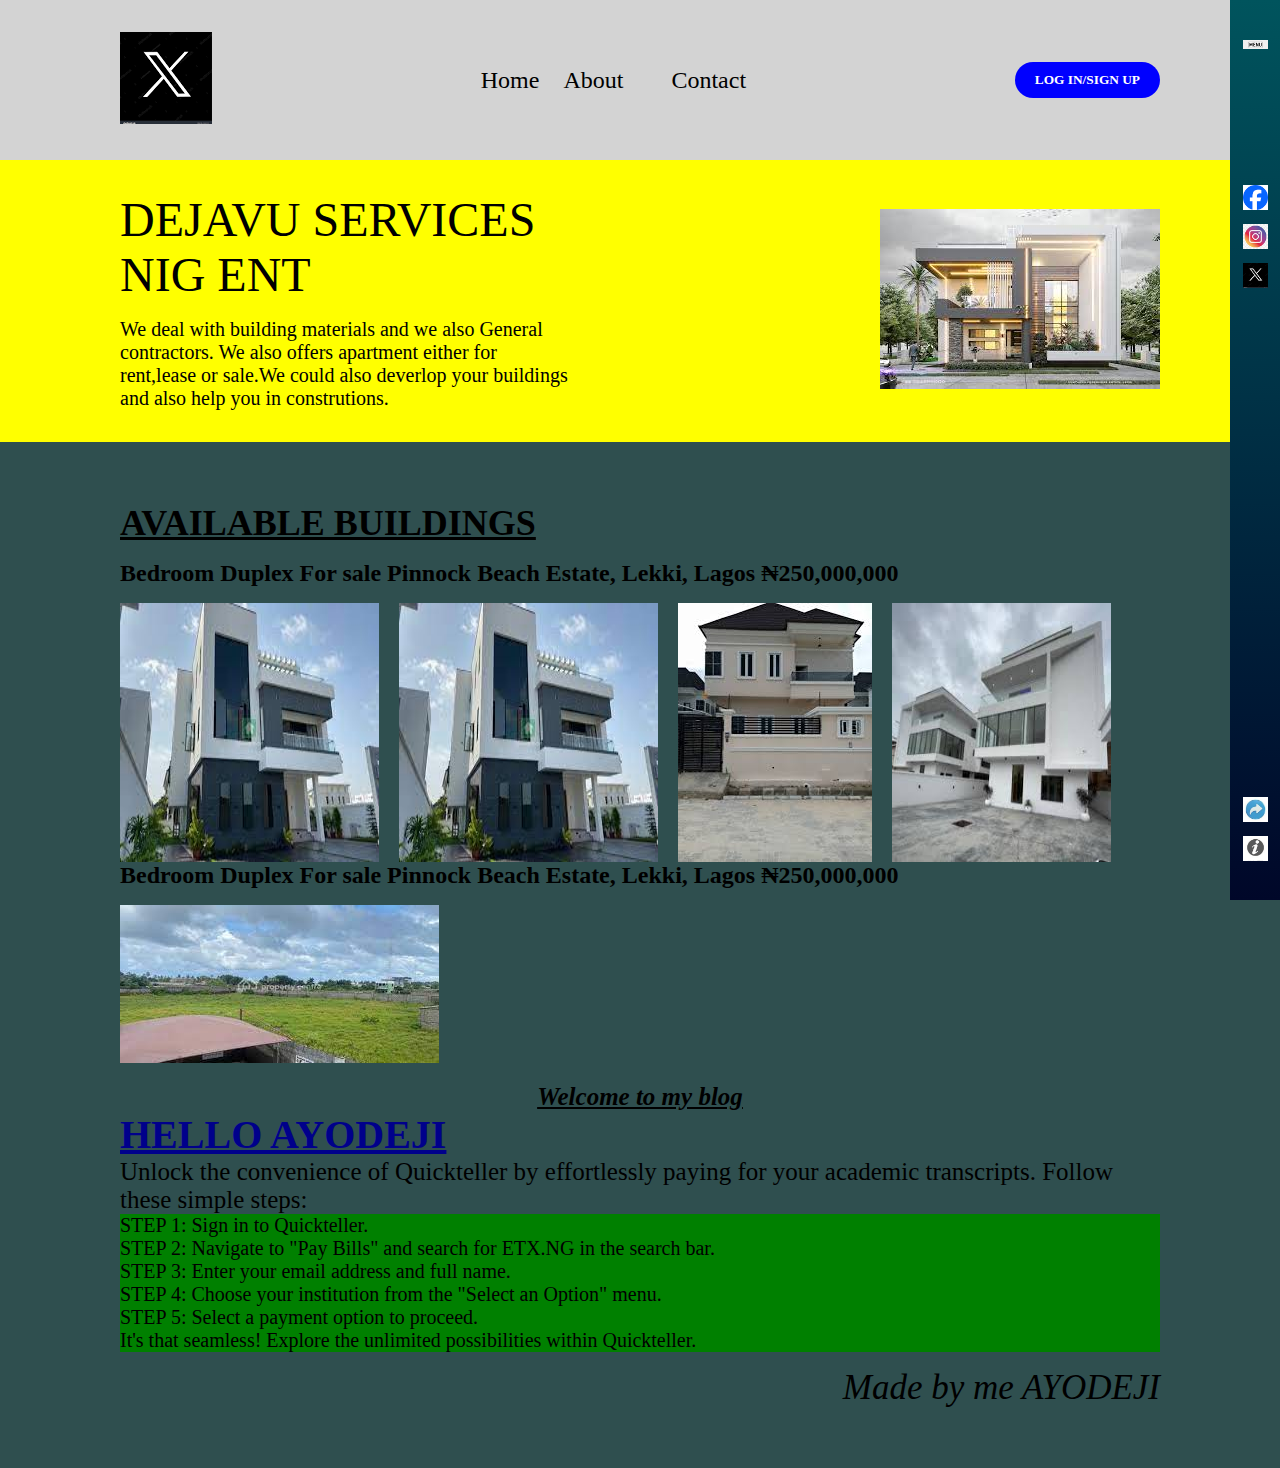
<file: index.html>
<!DOCTYPE html>
<html lang="en">
  <head>
    <meta charset="UTF-8" />
    <meta name="viewport" content="width=device-width, initial-scale=1.0">
    <title>home page</title>
    <link rel="stylesheet" href="style.css">
  </head>
  <body>
           <header>
            <section class="header-section">
              <div class="logo-container">
                <img src="./assests/images/x.png">
              </div>
              
              <div class="nav-menu">
                <ul class="unordered-list">
                  <li><a href="#">Home</a></li>
                  <li><a href="./aboutme.html" target="_about">About</a></li>
                  <li><a href=""></a></li>
                  <li><a href="./contactme.html" target="_contact">Contact</a></li>
                </ul>
              </div>
              
              <div class="header-button-container">
                <button class="headerButton">LOG IN/SIGN UP</button>
              </div>
            </section>
           </header>   

           <section class="hero-section">
            <div class="hero-container">
              <div class="left-hero-container">
                <div class="hero-title"><hi>DEJAVU SERVICES NIG ENT</hi></div>
                <div class="hero-description">
                <p> We deal with building materials and we also General contractors.
                  We also offers apartment either for rent,lease or sale.We could also deverlop your buildings
                  and also help you in construtions.
                </p>
                </div>
              </div>
            </div>
            <div class="right-hero-container">
                <img src="./assests/images/house.jpeg">
            </div>
           </section>
            
        <div class="all-container">
          <section class="details-section">
            <div class="detail-container">
              <div class="twoyourba"><h2> AVAILABLE BUILDINGS</h2></div>
              <div class="topcandidatecont">  
                <div class="candidateAcontainer">
                <h2>Bedroom Duplex For sale
                  Pinnock Beach Estate, Lekki, Lagos
                 ₦250,000,000</h2>
              </div>
              <div class="candidateAtext">
                  <img src="./assests/images/house2.jpeg">
                  <img src="./assests/images/house2.jpeg">
                  <img src="./assests/images/house5.jpeg">
                  <img src="./assests/images/house6.jpeg">

              </div>
  
              <div class="bottomcandidatecont">  
                <div class="candidateBcontainer">
                <h2>Bedroom Duplex For sale
                  Pinnock Beach Estate, Lekki, Lagos
                 ₦250,000,000</h2>
              </div>
              <div class="candidateBtext">
                  <img src="./assests/images/lekki land.jpeg">
              </div>
            </div>
            <div class="side-bar">
                  <img src="assests/images/menu.png" class="menu">

                  <div class="social-media">
                    <a href="http://facebook.com" target="_blank"><img src="assests/images/fb.png"></a>
                    <a href="https://www.instagram.com/" target="_blank"><img src="assests/images/ht.jpeg"></a>
                    <a href="https://twitter.com/" target="_blank"></a><img src="assests/images/x.png">
                
                  </div>
                  <div class="useful-media">
                    <img src="assests/images/share.jpeg">
                    <img src="assests/images/info.jpeg">
                    
                
                  </div>
            </div>
  
                
    
            <section class="blog-section">
              <div class="sectionA">
                <p>Welcome to my blog</p>
              </div>
              <div class="sectionB">
                <h4> HELLO AYODEJI</h4>
              </div>
  
              <div class="sectionC">
                <p>
                  Unlock the convenience of Quickteller by effortlessly paying for your academic transcripts. 
                  Follow these simple steps:
                
                </p>
              </div>
              <div class="sectionD">
                <p>
                  STEP 1: Sign in to Quickteller.<br/>
                  STEP 2: Navigate to "Pay Bills" and search for ETX.NG in the search bar.<br/>
                  STEP 3: Enter your email address and full name.<br/>
                  STEP 4: Choose your institution from the "Select an Option" menu.<br/>
                  STEP 5: Select a payment option to proceed.<br/>
                </p>
                <p>
                  It's that seamless! Explore the unlimited possibilities within Quickteller.
                </p>
              </div>
  
              <div>
                
              </div>
              <div>
              
              </div>
            </section>
  
    
        </div>
           
    
      

      
      

      <section class="footersection">
        <div>
          <p>Made by me AYODEJI</p>
        </div>
      </section>

    
  </body>
</html>
</file>
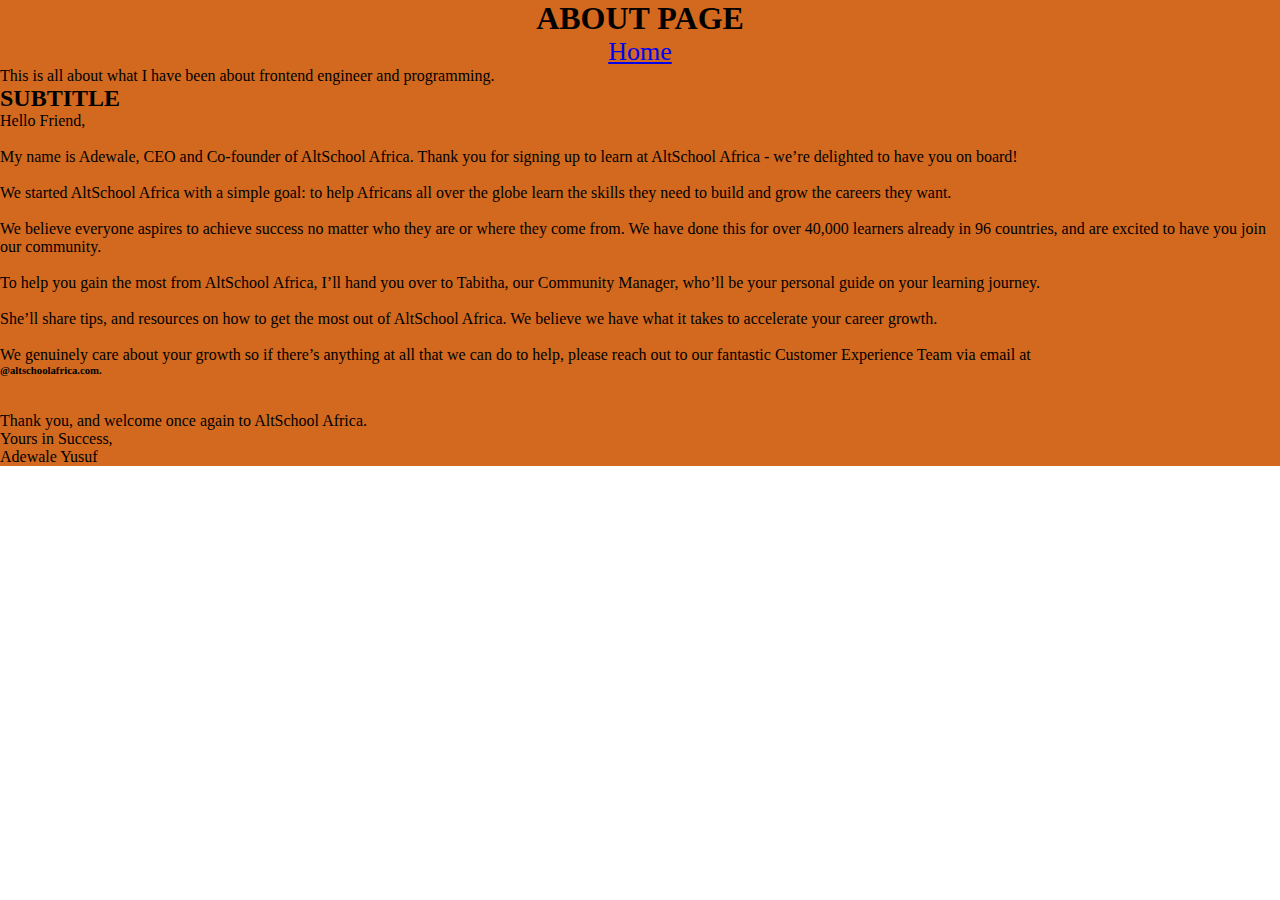
<file: aboutme.html>
<!DOCTYPE html>
<html lang="en">

<head>
    <meta charset="UTF-8">
    <meta name="viewport" content="width=device-width, initial-scale=1.0">
    <title>about page</title>
    <link rel="stylesheet" href="style.css">
</head>

        
       <body>
         <div class="allabout">
            <div class="about-container">
                <h1>ABOUT PAGE</h1>
            </div>
            <section>
                <nav class="nav">
                   
                    <a href="../">Home</a>
                
                </nav>
                </header>
                <p>This is all about what I have been about frontend engineer
                    and programming.
    
                </p>
                <main class="main">
                    <article>
                        <h2>SUBTITLE</h2>
                        <div class="hero-discription-container">
                            <p>Hello Friend,<br/>
                                <br/>
                                My name is Adewale, CEO and Co-founder of AltSchool Africa. Thank you for signing up to learn at
                                AltSchool Africa - we’re delighted to have you on board!<br/>
                                <br/>
                                We started AltSchool Africa with a simple goal: to help Africans all over the globe learn the
                                skills they need to build and grow the careers they want.<br/>
                                <br/>
                                We believe everyone aspires to achieve success no matter who they are or where they come from.
                                We have done this for over 40,000 learners already in 96 countries, and are excited to have you
                                join our community.<br/>
                                <br/>
                                To help you gain the most from AltSchool Africa, I’ll hand you over to Tabitha, our Community
                                Manager, who’ll be your personal guide on your learning journey.<br/>
                                <br/>
                                She’ll share tips, and resources on how to get the most out of AltSchool Africa. We believe we
                                have what it takes to accelerate your career growth.<br/>
                                <br/>
                                We genuinely care about your growth so if there’s anything at all that we can do to help, please
                                reach out to our fantastic Customer Experience Team
                                via email at <h6>@altschoolafrica.com.</h6><br/>
                                <br/>
                                Thank you, and welcome once again to AltSchool Africa.
                                <br/>
                                Yours in Success,<br/>
                                Adewale Yusuf
                            </p>
                        </div>
         </div>


                </article>

            </main>

        </section>
    

</html>

       </body>
</file>
<file: style.css>
* {
    padding: 0;
    margin: 0;
    box-sizing: border-box;
    font-family: 'Times New Roman', Times, serif;
}

.header-section{
    width: 100%;
    height: auto;
    padding: 32px 120px;
    background-color:lightgray;
    display: flex;
    flex-direction: row;
    justify-content: space-between;
    align-items: center;
}

.logo-container{
   width: auto;
   position: ;

}

.nav-menu{
    width: fit-content;
    height: auto;
    font-size: 24px;
}
.unordered-list{
    display: flex;
    column-gap: 24px;
    list-style: none;
}

.unordered-list li a{
    text-decoration: none;
    color: black;
}
.unordered-list li a:hover{
    text-decoration: underline;
    color: blue;
}
.header-button-container{
    width: fit-content;
    height: auto;
    
}
.headerButton{
    background-color:blue;
    color: white;
    border-radius: 24px;
    padding: 10px 20px;
    border: none;
    font-weight: bold;
    text-align: center;
    cursor: pointer;
    text-decoration: none;
}

.headerButton :hover{
    background-color:white;
    color:blue;
}
.hero-section{
    width: 100%;
    height: auto;
    padding: 32px 120px;
    background-color:lightgray;
    display: flex;
    flex-direction: row;
    justify-content: space-between;
    align-items: center;
    background-color: yellow;
}

.hero-container{
    width: 100%;
    height: auto;
}

.left-hero-container{
    width: 60%;
    height: auto;
}

.hero-title{
    font-size:48px;
    margin-bottom: 16px;
    

}

.hero-description{
    font-size:20px;
    font-weight: 500;
}

.right-hero-container{
    max-width: 100%;
    height: auto;
    display: block;
}

.all-container{
    background-color: darkslategray;
}

.details-section{
    width: 100%;
    height: auto;
    padding: 60px 120px;
}

.detail-container{
    width: 100%;
    height: auto;
    display: flex;
    flex-direction: column;
    column-gap: 24px;
}

.twoyourba{
    font-size: 24px;
    margin-bottom: 16px;
    text-decoration: underline;
    
}

.topcandidatecont{
    margin-bottom: 16px;
    flex-direction: row;
 
}

.candidateAcontainer{
    margin-bottom: 16px;
    font-weight: bold;

}

.candidateAtext{
  gap: 20px;
  display: flex;

}
.candidateBcontainer{
    margin-bottom: 16px;
    font-weight: bold;
    
}

.candidateBtext{
    font-size: 16px;
    margin-bottom: 16px;
    color: crimson;
    
}
.side-bar{
    width: 50px;
    height: 100vh;
    background: linear-gradient(#00545d, #000729);
    position: absolute;
    right: 0;
    top: 0;
}
.menu{
    display: block;
    width: 25px;
    margin: 40px auto 0;
    cursor: pointer;
}
.social-media img{
    width: 25px;
    margin: 5px auto;
    cursor: pointer;
}
.useful-media img{
    width: 25px;
    margin: 5px auto;
    cursor: pointer;
}

.social-media{
    width: 50px;
    text-align: center;
    position: absolute;
    top: 20%;
    transform: translate(-50);
}
.useful-media{
    width: 50px;
    text-align: center;
    position: absolute;
    bottom: 30px;
}
.sectionA {
    font-size: 25px;
    text-align: center;
    font-style: italic;
    font-weight: bold;
    text-decoration: underline;
}
.sectionB {
    font-weight: bold;
    color: darkblue;
    font-size: 40px;
    text-decoration: underline;
    
}

.sectionC {
    font-size: 25px;
}

.sectionD {
    font-size: 20px;
    background-color: green;
}

.footersection{
    text-align: right;
    font-size: 35px;
    font-style: italic;
}

.allabout {
    background-color: chocolate;
}

.about-container{
    text-align: center;
}
.nav {
    text-align: center;
    font-size: 26px;
    
}




























/* 

/* Element selector*/

/* p{
    color:white;
    font-size: medium;
} */

/* h1 {
    /* font-size: 170%;
    text-decoration: underline;
    color: green;  */ */
    
/* } */
/* .animate{ */
        /* animation-name: slidein;
        animation-duration: 5s;
        animation-iteration-count: infinite; */


        /** Keyframe**/

/* @keyframes slidein{
from {
    margin-left: 100%;
    width: 300%;
}
to {
    margin-left: 0%;
    width: 100%;
}
}
    }

h4 {
    font-size: 20px;
    color:pink;
    margin-left: 70px;

    
}

h2 p{
    font-size: 120%;
    text-decoration: underline;
} */

/*8 ID selector*/
/* #footer-p{
    font-size: 220%;
    color: yellow;
    text-decoration: underline;
}

/* Class selector**/
/* .tittle {
    font-size: 40%;
    font-style: italic;
    text-decoration: underline;
}

nav a, header {
    margin-left: 120px;
    margin: 20px;

}

.nav, main{
    max-width: 1275px;
    margin: 0px; */
    
/* }
.main {
    max-width: 1250px;
    margin: auto;
    padding: auto; */ 
/* } */


/* bringing in style */
/* p{
     
    font-size: medium;
}


h1 {
    font-size: 170%;
    text-decoration: underline;
    color: green; 
    
}
h2{
     font-family: Cambria, Cochin, Georgia, Times, 'Times New Roman', serif;
     font-size: 200%;
     text-decoration: underline;
     color: black
}
h6{
    font-size: 100%;
    color: brown;
} */

/* .hero-discription-container{
    background-color: blue;
    border: 2px solid yellow;
}
.about-container{
    color: red;
} */
</file>
